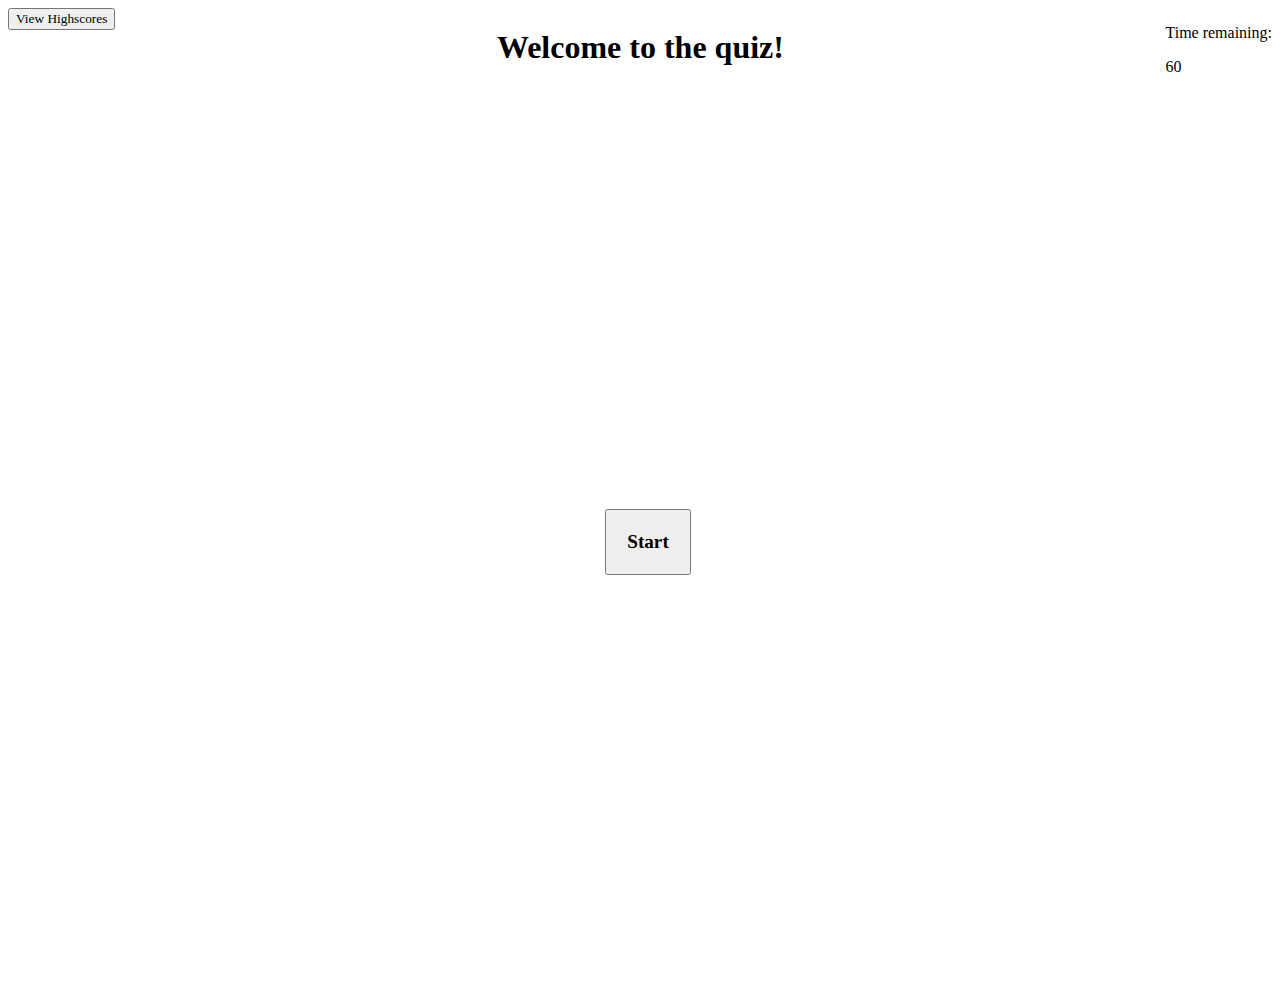
<file: index.html>
<!DOCTYPE html>
<html lang="en">
<head>
    <meta charset="UTF-8">
    <meta http-equiv="X-UA-Compatible" content="IE=edge">
    <meta name="viewport" content="width=device-width, initial-scale=1.0">
    <link rel="stylesheet" href="./Assets/CSS/style.css">
    <title>Quiz</title>
</head>
<body>

    <header>
        <div class="highscore" id="highscore">
            <a href="./highscores.html"><button class="button">View Highscores</button></a>
        </div>

        <div class="greeting" id="greeting">
            <h1>
               Welcome to the quiz!
            </h1>
        </div>

        <div class="game-over hide" id="game-over">
            <h2>Game over</h2>
            
            <p>Final Score:</p><p class="final-score" id="final-score"></p>
    
        </div>

        <div class="timer" id="timer">
            <p>Time remaining:</p> <p class="timer" id="time-remaining">60</p>
        </div>
    </header>


    <section>
        <div class="container">
             <div class="hide" id="question-container">
                 <div id="question">
                    This is a question
                 </div>
                
                 <div class="answers-container" id="answer-buttons">
                    <button class="button">Answer 1</button>
                    <button class="button">Answer 2</button>
                    <button class="button">Answer 3</button>
                    <button class="button">Answer 4</button>
                 </div>
                 <br>
                 <p class="correct hide" id="correct-answer">Correct!</p>
                 <p class="incorrect hide" id="incorrect-answer">Incorrect</p>
             </div>
    
        
         <div class="controls">
            <button id="start-button" class="start-button btn">Start</button>
            <button id="next-button" class="next-button btn hide">Next</button>
            <form class="form hide" id="form-input">
                <input placeholder="Enter name here" type="text" id="highscore-name" name="highscore-name" class="highscore-name">
                <input type="submit" value="submit">
            </form>
         </div>
         </div>
    </section>

    <script defer src="./Assets/JS/script.js"></script>
</body>
</html>
</file>
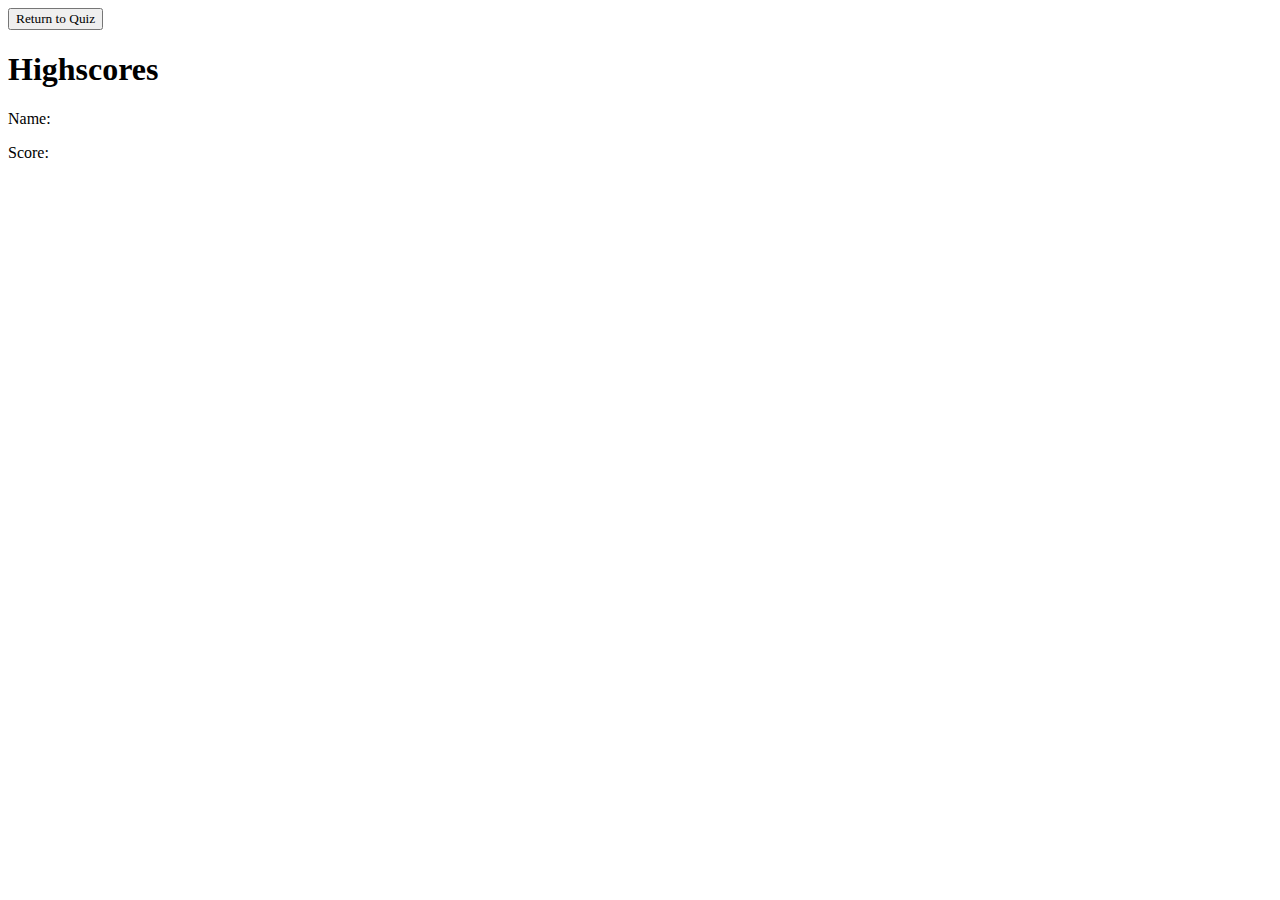
<file: highscores.html>
<!DOCTYPE html>
<html lang="en">
<head>
    <meta charset="UTF-8">
    <meta http-equiv="X-UA-Compatible" content="IE=edge">
    <meta name="viewport" content="width=device-width, initial-scale=1.0">
    <link rel="stylesheet" href="./Assets/CSS/highscores.css">
    <title>Highscores</title>
</head>
<body>
    <header>
        <a href="./index.html"><button class="return-button">Return to Quiz</button></a>
    </header>

    <section>
        <h1>Highscores</h1>
        <div>
            <p>Name:</p><p class="user-name" id="user-name"></p> <p>Score:</p><p class="score-number" id="score-number"></p>
        </div>
    </section>


    <script defer src="./Assets/JS/script.js"></script>
</body>
</html>
</file>
<file: Assets/CSS/style.css>
*{
    box-sizing: border-box;
    font-family: 'Times New Roman', Times, serif;
}

header{
    display: flex;
    justify-content: space-between;
}



section{
    padding: 0;
    margin: 0;
    display: flex;
    width: 100vw;
    height: 100vh;
    justify-content: center;
    align-items: center;
}


.container{
    width: 800px;
    max-width: 70%;
    padding: 10px;
}

.answers-container{
    display: grid;
    grid-template-columns: repeat(2, auto);
    gap: 5px;
    margin: 20px 0px;
}

.controls{
    display: flex;
    justify-content: center;
}

.start-button{
    font-size: larger;
    font-weight: bold;
    padding: 20px 20px;
}

.next-button{
    font-size: larger;
    font-weight: bold;
    padding: 20px 20px;
}

.hide{
    display: none;
}

.correct{
    color: green;
    font-weight: bold;
}

.incorrect{
    color: red;
    font-weight: bold;
}
</file>
<file: Assets/CSS/highscores.css>
*{
    box-sizing: border-box;
    font-family: 'Times New Roman', Times, serif;

}

.h1{
    font-size: xx-large;
    font-weight: bold;
}
</file>
